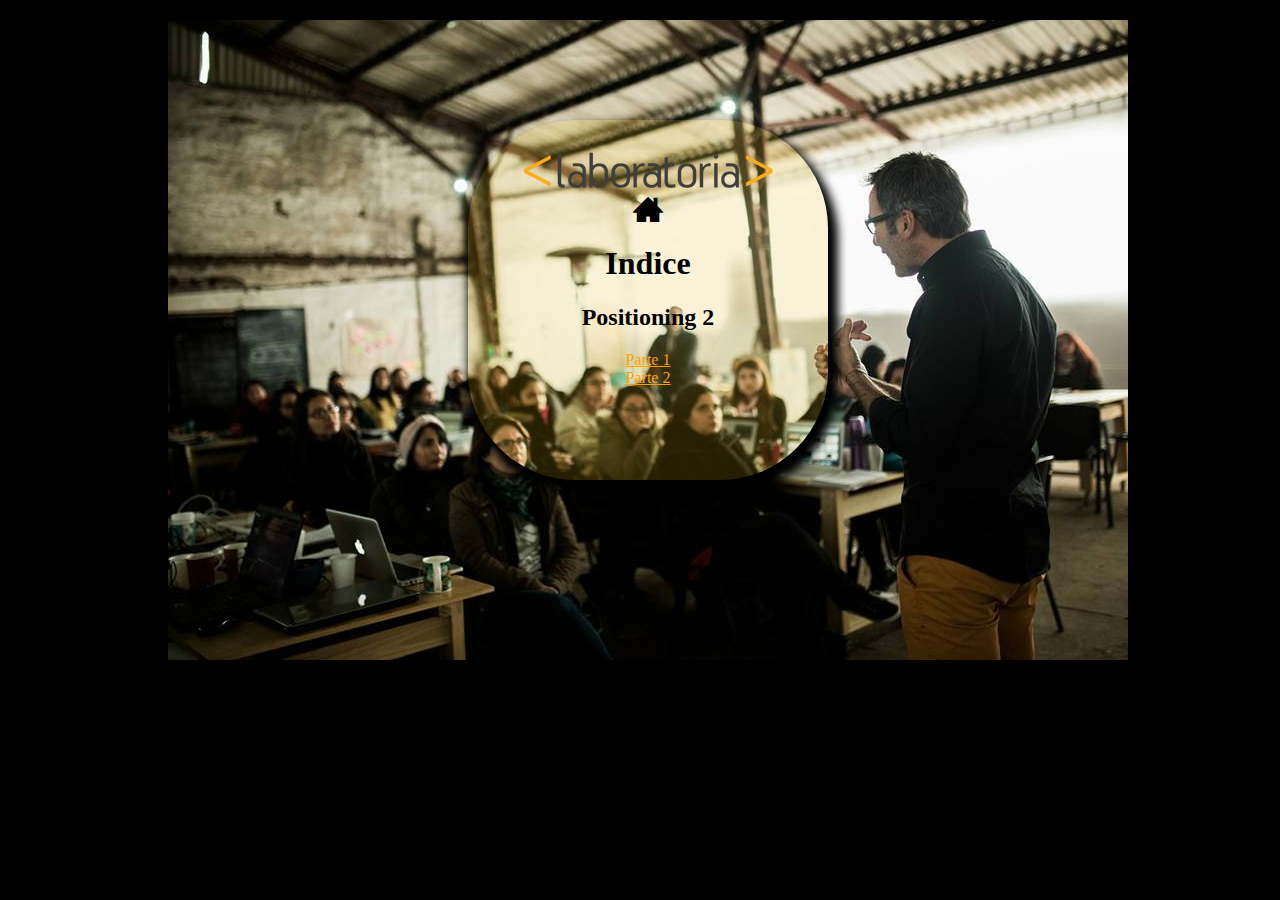
<file: index.html>
<!DOCTYPE html>
<html lang="en">
<head>
	<meta charset="UTF-8">
	<title>Indice</title>
	<link rel="stylesheet" type="text/css" href="indice/css/main.css">
	<link rel="stylesheet" type="text/css" href="indice/font/style.css">
</head>
<body>
	<div class="fondo">
		<div class="contenido">

			<img src="indice/imagenes/logolaboratoria.png">
			<a href="index.html" class="home"><span class="icon-indice"></span></a>
			<h1>Indice</h1>
			<h2>Positioning 2</h2>
			<a href="parte1/index.html" class="partes">Parte 1</a>
			<a href="parte2/index.html"  class="partes">Parte 2</a>
		</div>
	</div>
</body>

</html>
</file>
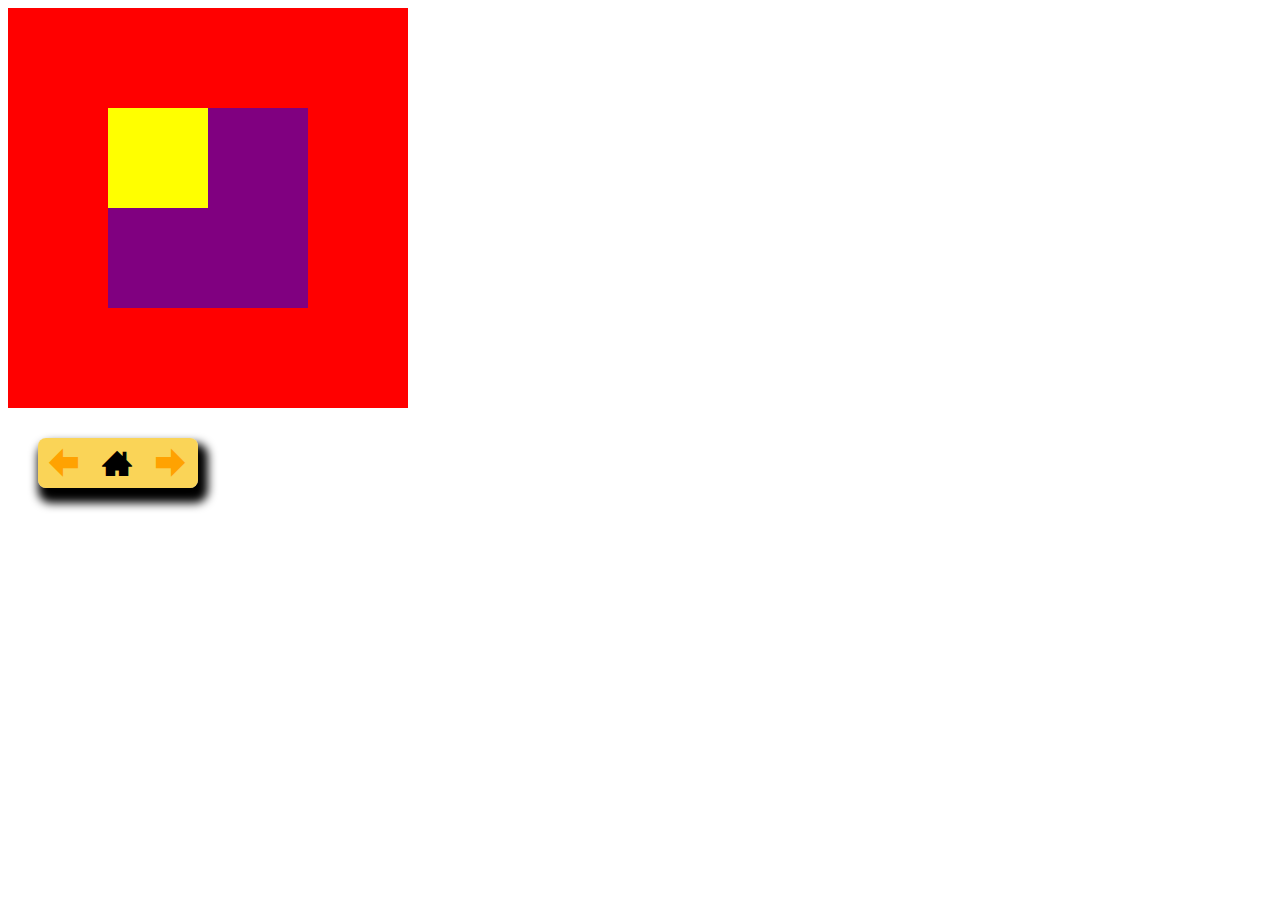
<file: parte1/index.html>
<!DOCTYPE html>
<html lang="en">
<head>
	<link rel="stylesheet" type="text/css" href="css/main.css">
	<link rel="stylesheet" type="text/css" href="../indice/font/style.css">
	<title>Parte 1</title>
</head>
<body>
	<div class="rojo">
		<div class="morado">
			<div class="amarillo"> </div>
		</div>
	</div>
		<!-- boton de indice --> 

		<div class="indice">
			<a href="../index.html" class="iconos"><span class="icon-anterior"></span></a>
			<a href="../index.html" class="iconos"><span class="icon-indice"></span></a>
			<a href="../parte2/index.html" class="iconos"><span class="icon-siguiente"></span></a>
		</div>
</body>
</html>
</file>
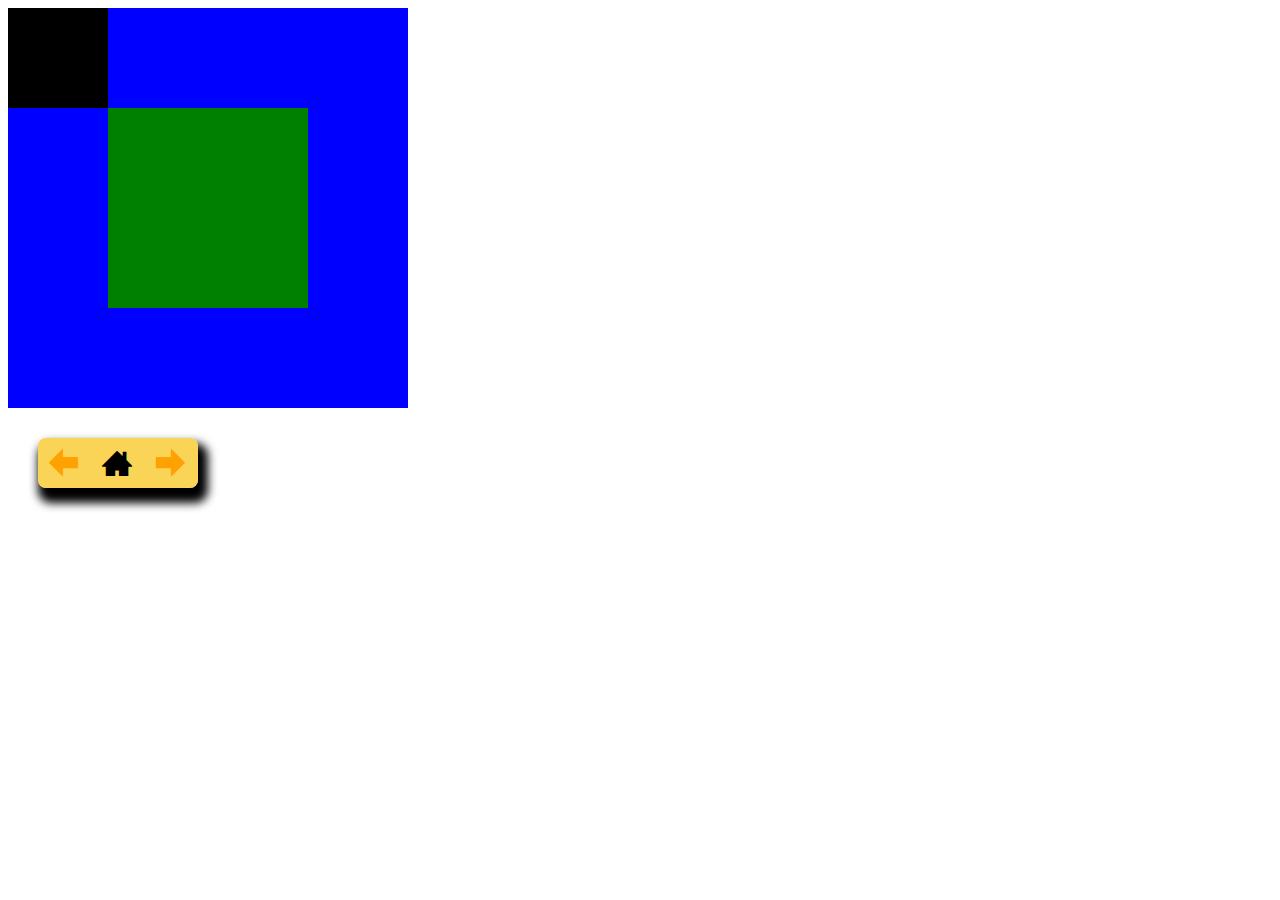
<file: parte2/index.html>
<!DOCTYPE html>
<html lang="en">
<head>
	<link rel="stylesheet" type="text/css" href="css/main.css">
	<link rel="stylesheet" type="text/css" href="../indice/font/style.css">
	<title>Parte 2</title>
</head>
<body>
	<div class="azul">
		<div class="negro">
			<div class="verde"> </div>
		</div>
	</div>
		<!-- boton de indice --> 

		<div class="indice">
			<a href="../parte1/index.html" class="iconos"><span class="icon-anterior"></span></a>
			<a href="../index.html" class="iconos"><span class="icon-indice"></span></a>
			<a href="../index.html" class="iconos"><span class="icon-siguiente"></span></a>
		</div>
</body>
</html>
</file>
<file: indice/css/main.css>
body{
	background-color: black;
}


.fondo{
background-image:url(../imagenes/laboratoria.jpg);
background-repeat: no-repeat;
background-position:  top ;
margin-top:20px ;
margin-left: 160px;
width:960px;
height:640px;
position: relative;

}

.contenido{

background-color:rgba(248,194,15,0.15);
border-radius:30%;
width:300px;
height:300px;
text-align: center;
box-shadow: 5px 10px 10px 5px;
padding: 30px;
position: absolute;
left: 300px;
top: 100px;
}

.partes{
display:block;
color: #FFA201;
}

span{
	
	display: block;
	
}

.home{
	text-decoration: none;
}
</file>
<file: indice/font/style.css>
@font-face {
  font-family: 'indice';
  src:  url('fonts/indice.eot?hecup6');
  src:  url('fonts/indice.eot?hecup6#iefix') format('embedded-opentype'),
    url('fonts/indice.ttf?hecup6') format('truetype'),
    url('fonts/indice.woff?hecup6') format('woff'),
    url('fonts/indice.svg?hecup6#indice') format('svg');
  font-weight: normal;
  font-style: normal;
}

[class^="icon-"], [class*=" icon-"] {
  /* use !important to prevent issues with browser extensions that change fonts */
  font-family: 'indice' !important;
  speak: none;
  font-style: normal;
  font-weight: normal;
  font-variant: normal;
  text-transform: none;
  line-height: 1;

  /* Better Font Rendering =========== */
  -webkit-font-smoothing: antialiased;
  -moz-osx-font-smoothing: grayscale;
}

.icon-indice:before {
  content: "\e902";
    color:black;
  font-size:30px;
  text-decoration: none;
}
.icon-siguiente:before {
  content: "\ea34";
  color: #FFA201;
  font-size:30px;
  
}
.icon-anterior:before {
  content: "\ea38";
  color: #FFA201;
  font-size:30px;
  
}
.icon-github:before {
  content: "\eab0";
  color:black;
  font-size:30px;
 
}
</file>
<file: parte1/css/main.css>
.rojo{
	width: 400px;
	height: 400px;
	background-color:red;
	 
}

.morado{
	width: 200px;
	height: 200px;
	background-color:purple;
	position:relative; 
	left: 100px;
	top: 100px;
}	

.amarillo{
	width: 100px;
	height: 100px;
	background-color:yellow;
	position:absolute; 
}

/* boton de indice*/
.indice{
	
	background-color:rgba(248,194,15,0.7);
	box-shadow: 5px 10px 10px 5px;
	width: 160px;
	height: 50px;
	margin: 30px;
	border-radius: 8px;

}

.iconos{
 	display: inline-block;
	margin: 10px;
	text-decoration: none;
}
</file>
<file: parte2/css/main.css>
.azul{
	width: 400px;
	height: 400px;
	background-color:blue;
	 
}

.verde{
	width: 200px;
	height: 200px;
	background-color:green;
	position:relative; 
	left: 100px;
	top: 100px;
}	

.negro{
	width: 100px;
	height: 100px;
	background-color:black;
	position:absolute; 
}
/* boton de indice*/
.indice{
	
	background-color:rgba(248,194,15,0.7);
	box-shadow: 5px 10px 10px 5px;
	width: 160px;
	height: 50px;
	margin: 30px;
	border-radius: 8px;

}

.iconos{
 	display: inline-block;
	margin: 10px;
	text-decoration: none;
}
</file>
